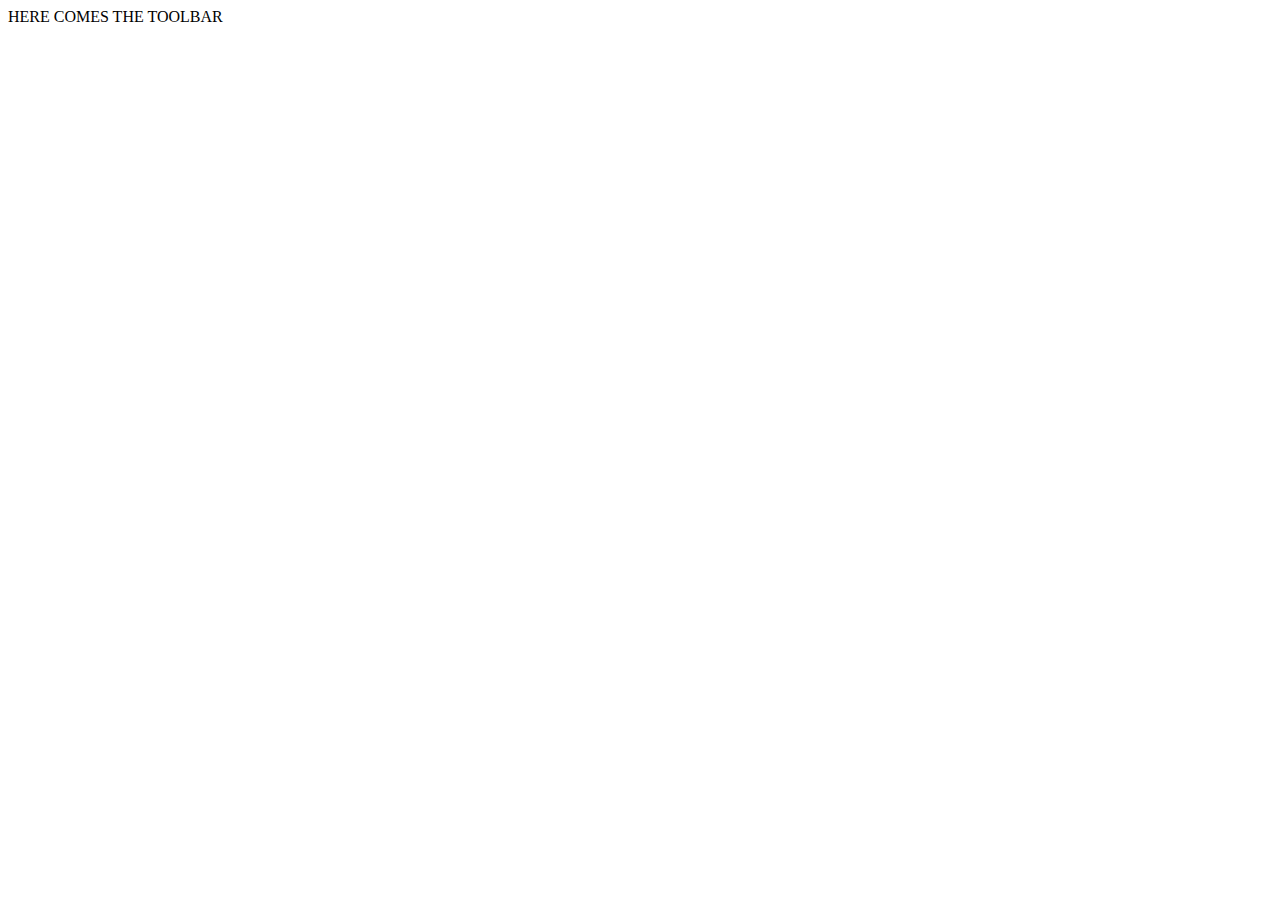
<file: visualizations/WebGlVisualization/toolbar/toolbar.html>
<!DOCTYPE html>
<!--
To change this license header, choose License Headers in Project Properties.
To change this template file, choose Tools | Templates
and open the template in the editor.
-->
<html>
    <head>
        <title>TODO supply a title</title>
        <meta charset="UTF-8">
        <meta name="viewport" content="width=device-width, initial-scale=1.0">
    </head>
    <body>
        <div>HERE COMES THE TOOLBAR</div>
    </body>
</html>
</file>
